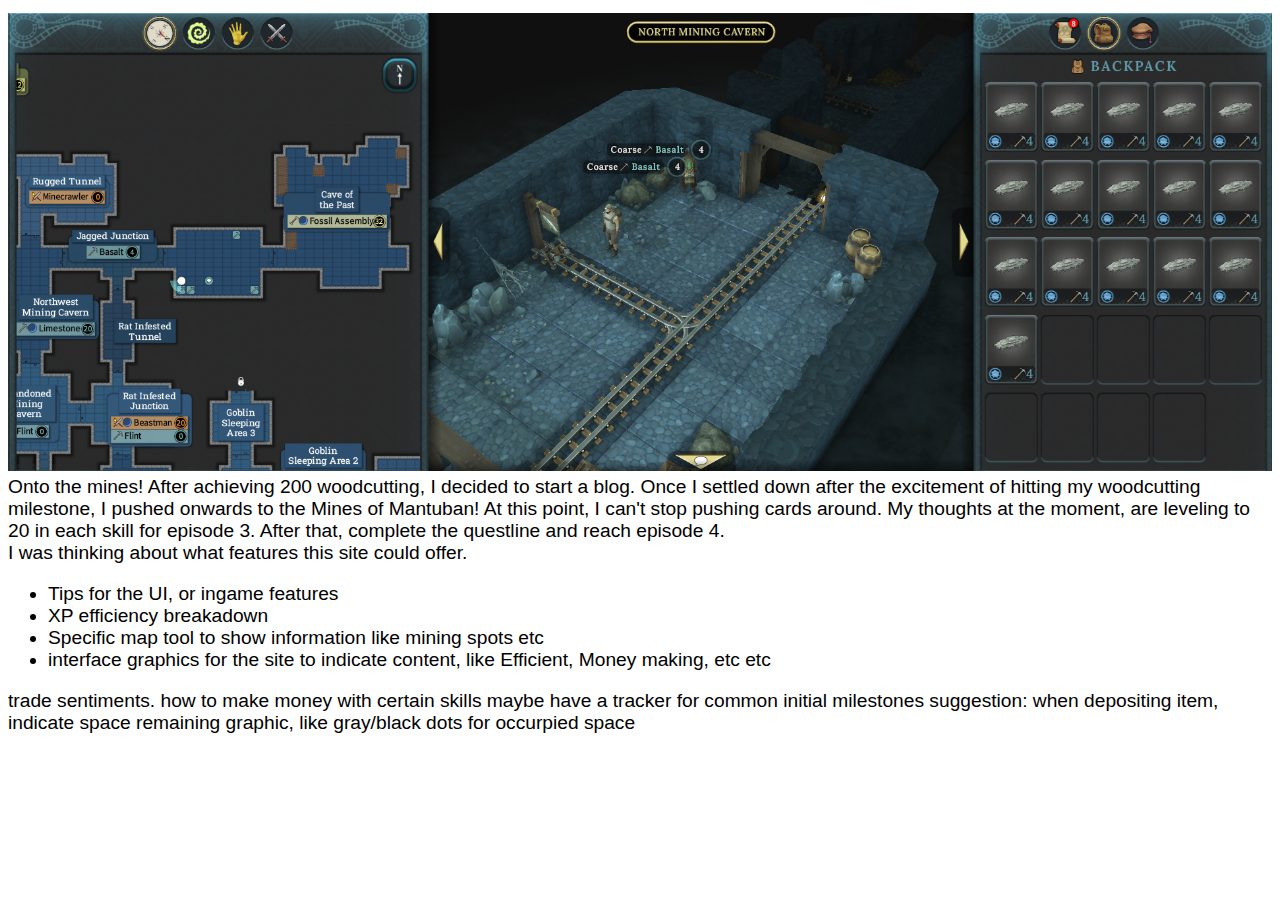
<file: blogs/ScriptPunk/outlines/mining_questline.html>
<html>
  <head>
    <title>blog 1</title>
    <link rel="stylesheet" href="style.css" />
  </head>
  <body>
    <div
      class="hero-img"
      style="
        background: url('./mining_roll1.png') no-repeat center center;
        background-size: contain;
        aspect-ratio: 100/37;
      "
    >
      <pre></pre>
    </div>
    <div>
      Onto the mines! After achieving 200 woodcutting, I decided to start a
      blog. Once I settled down after the excitement of hitting my woodcutting
      milestone, I pushed onwards to the Mines of Mantuban! At this point, I
      can't stop pushing cards around. My thoughts at the moment, are leveling
      to 20 in each skill for episode 3. After that, complete the questline and
      reach episode 4.
    </div>
    <div>
      I was thinking about what features this site could offer.
      <ul>
        <li>Tips for the UI, or ingame features</li>
        <li>XP efficiency breakadown</li>
        <li>Specific map tool to show information like mining spots etc</li>
        <li>
          interface graphics for the site to indicate content, like Efficient,
          Money making, etc etc
        </li>
      </ul>
      trade sentiments. how to make money with certain skills maybe have a
      tracker for common initial milestones suggestion: when depositing item,
      indicate space remaining graphic, like gray/black dots for occurpied space
    </div>
  </body>
</html>
</file>
<file: blogs/ScriptPunk/outlines/style.css>
body {
  font-family: Arial, sans-serif;
  font-size: 1.2rem;
}
</file>
